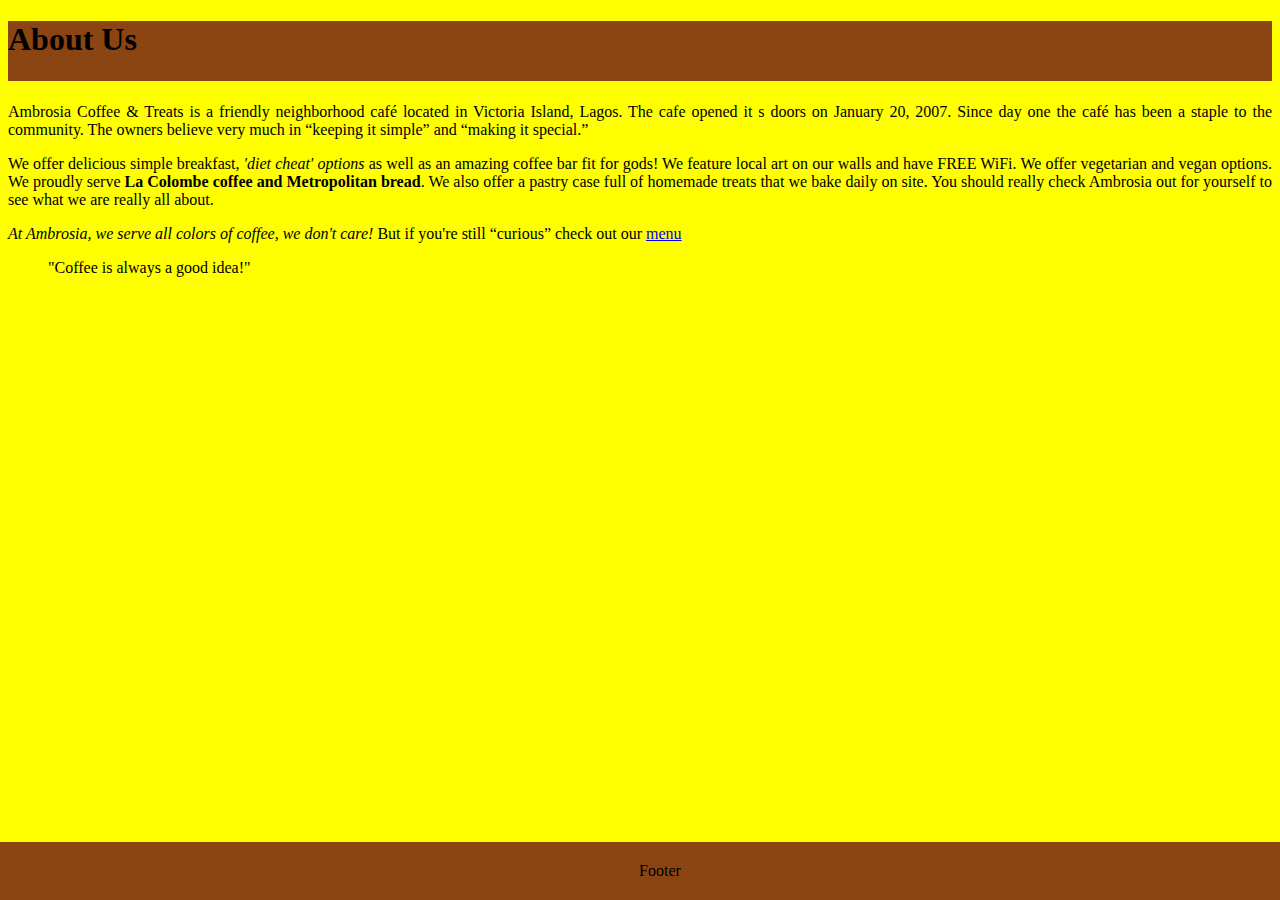
<file: about.html>
<!Doctype html>
<html lang="us-eng">
<html>
   <head>
      <meta charset="utf-8">
      <meta name="viewport" content="width=device-width" initial-scale=1.0>
      <link rel= "stylesheet" href="about.css">
      <title>About Us</title>
   </head>
   <body style="background-color: yellow">
   	  <span><h1> About Us </h1><span>
        <div id= "block">
        <p>
           Ambrosia Coffee & Treats is a friendly neighborhood café located in Victoria Island, Lagos. The cafe opened it s doors on January 20, 2007. Since day one the café has been a staple to the community. The owners believe very much in “keeping it simple” and “making it special.” </p>
   	<p>
   	      We offer delicious simple breakfast, <i>'diet cheat' options</i> as well as an amazing coffee bar fit for gods! We feature local art on our walls and have FREE WiFi. We offer vegetarian and vegan options. We proudly serve <b>La Colombe coffee and Metropolitan bread</b>. We also offer a pastry case full of homemade treats that we bake daily on site. You should really check Ambrosia out for yourself to see what we are really all about.
   </p>
        </div>
   <p>
        <em>At Ambrosia, we serve all colors of coffee, we don't care!</em>
   	    But if you're still <q>curious</q> check out our <a href="#">menu</a>
   </p>
         <blockquote cite="http://www.thebaristalife.com/blogs/blog/barista-lifes-top-117-coffee-quotes">
"Coffee is always a good idea!"
        </blockquote>


       <footer>
              Footer <!--span class="toplink"><a href="#top">⬆</a></span-->
      </footer>

   </body>
        </html>
</file>
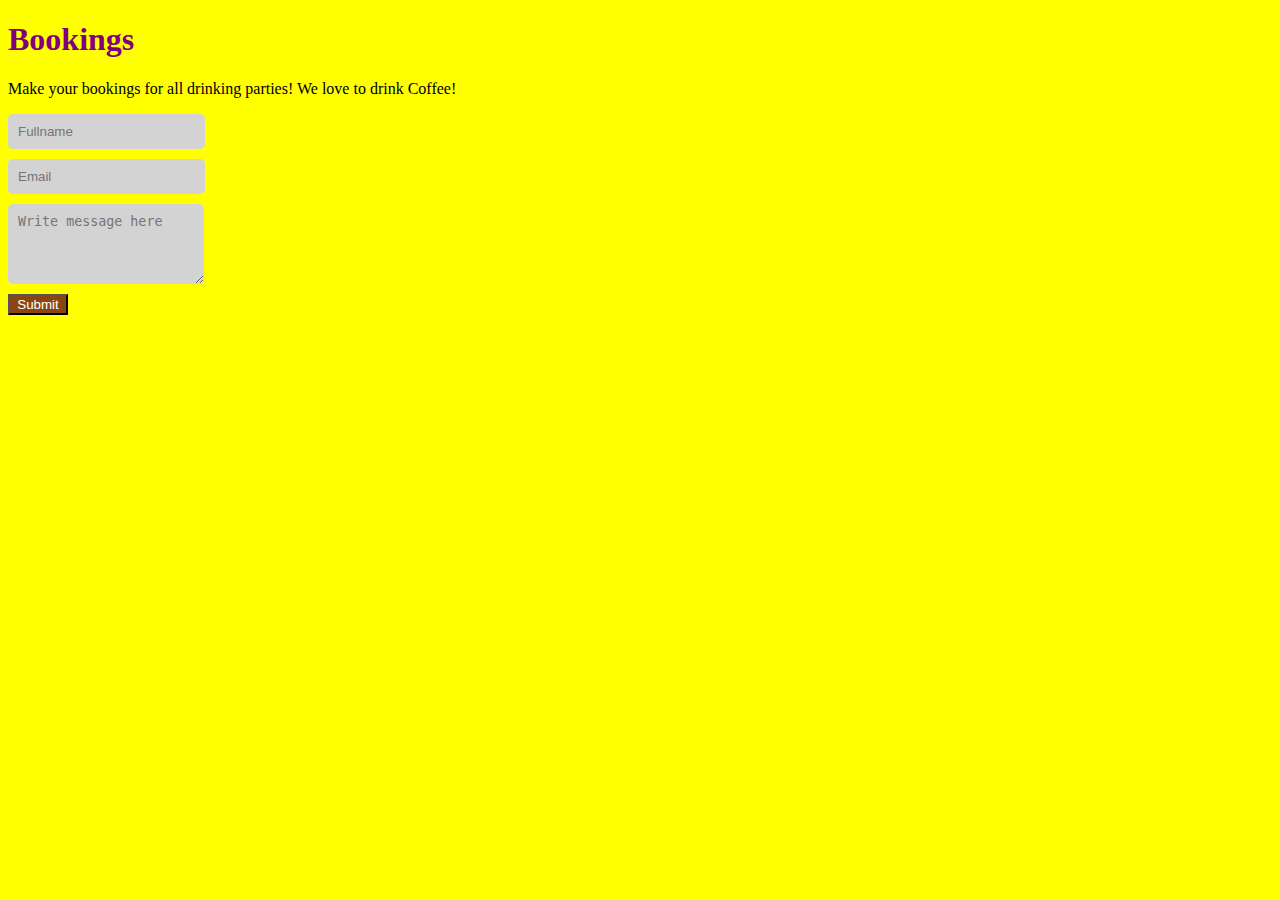
<file: booking.html>
<!Doctype html>
<html lang="en">
<head>
    	<title>Bookings</title>
    	<meta charset="UTF-8">
    	<meta name="viewport" content="width=device-width, initial-scale=1.0">
    	<link rel="stylesheet" href='booking.css'>

</head>
<body>
        <h1 style="color:purple;">Bookings</h1>
        <p> Make your bookings for all drinking parties! We love to drink Coffee!</p>
        <section>
        	<label>
        		<form>
        			<input type="text" name="fullname" placeholder="Fullname">
        			<input type="text" name="email" placeholder="Email" required>
        			<textarea name=" Write us!" placeholder="Write message here"></textarea>
        			<button type="submit">Submit</button>
        		</form>
        	</label>
        	
        </section>
</body>
</html>
</file>
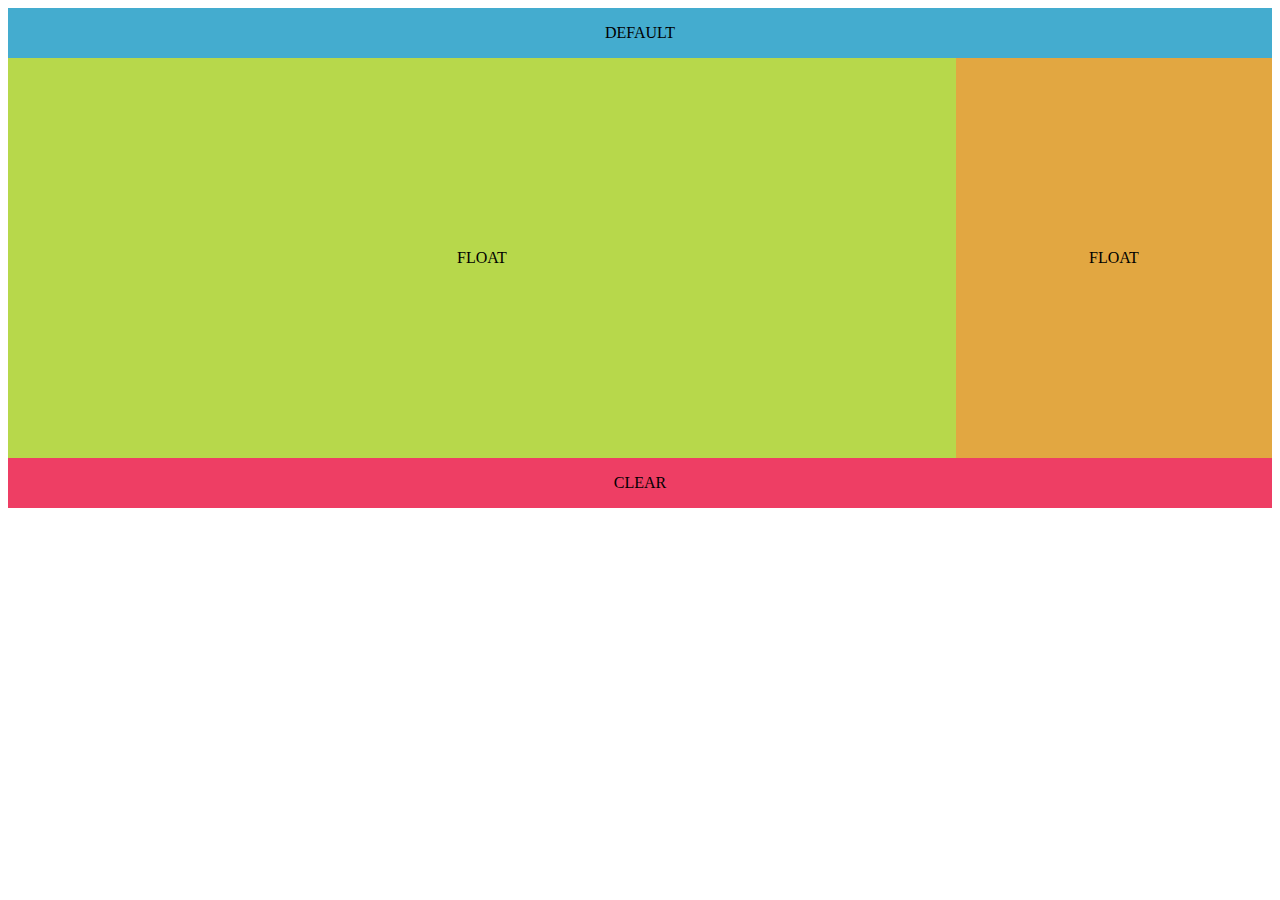
<file: float.html>
<html>
    <head>
        <link rel="stylesheet" href="float.css">
        
    </head>
    <body>
        <div id="header">DEFAULT</div>
        <div id="content">FLOAT</div>
        <div id="navigation">FLOAT</div>
        <div id="footer">CLEAR</div>
    </body>
</html>
</file>
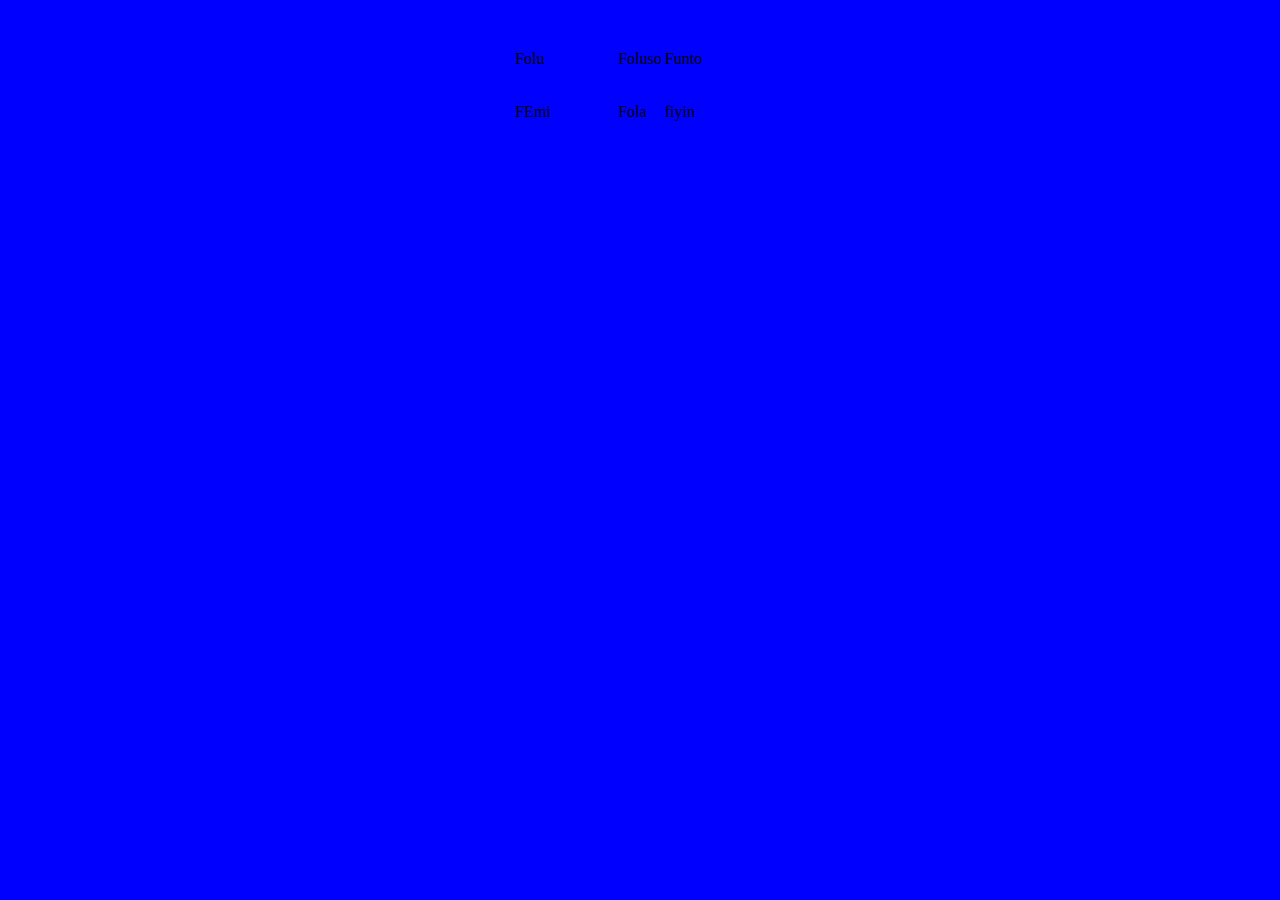
<file: grid.html>
<!Doctype html>
<html>
<head>

<link rel=stylesheet href="grid.css">
  <body>
  	<div class = "container">
  		<div> Folu</div>
  		<div> Foluso</div>
  		<div>Funto</div>
  		<div>FEmi</div>
  		<div>Fola</div>
  		<div>fiyin</div>
  	</div>
</file>
<file: about.css>
/* Table styles */

/*table.styled {
    width: 80%;
    border-collapse: collapse;
}
table.styled > thead, th {
   background-color: white;
}
table.styled > thead, th {
    text-align: center;
}
*table.styled th, table.styled td {
    padding: 5px;*/
h1{
	background-color: saddlebrown;
	left: 0;
	right: 0;
	width: 100%;
	height: 60px;
	text-align: justify;
}
footer{
	background-color: saddlebrown;
	padding: 20px;
	bottom: 0;
	left: 0;
	position: fixed;
	width: 100%;
	text-align: center;
}
#block{
	/*width: 200px;*/
	/*padding: 25px;*/
	text-align: justify;
	
}
table,th,td{
	border: 2px solid green;
}
 
 /*add media query below*/

@media (max-width: 200px) { 
    p {
      background-color: blue;
    }
  }
</file>
<file: booking.css>
form input, textarea {
    margin: 10px 0;
    border: 0;
    background-color: lightgray;
    border-radius: 5px;
    padding: 10px;
    display: block;
}
form textarea {
    min-height: 60px;
    max-height: 100px;
    resize: vertical;
}
body{
	background-color: yellow;
}
form button{
	background-color: saddlebrown;
	width: 60px;
	color: white;
}
</file>
<file: float.css>
div {
    display: flex;
    justify-content: center;
    align-items: center;
}
#header {
	background: #44accf;
	height: 50px;
}
#content {
	background: #b7d84b;
	width: 75%;
	height: 400px;
	float: left;
}
#navigation {
	background: #e2a741;
	width: 25%;
	height: 400px;
	float: right;
}
#footer {
	background: #ee3e64;
	height: 50px;
	clear: both;
	
}
</file>
<file: grid.css>
body{
	background-color: blue;
}
.container{
	display: flex;
	justify-content: center;
	margin: 50px;
	display: grid;
    grid-template-columns: 100px auto 100px;
    grid-template-rows: 50px 50px;
    grid-gap: 3px;
}
.container > div:nth-child(Folun) {
	background-color: pink;
}
</file>
